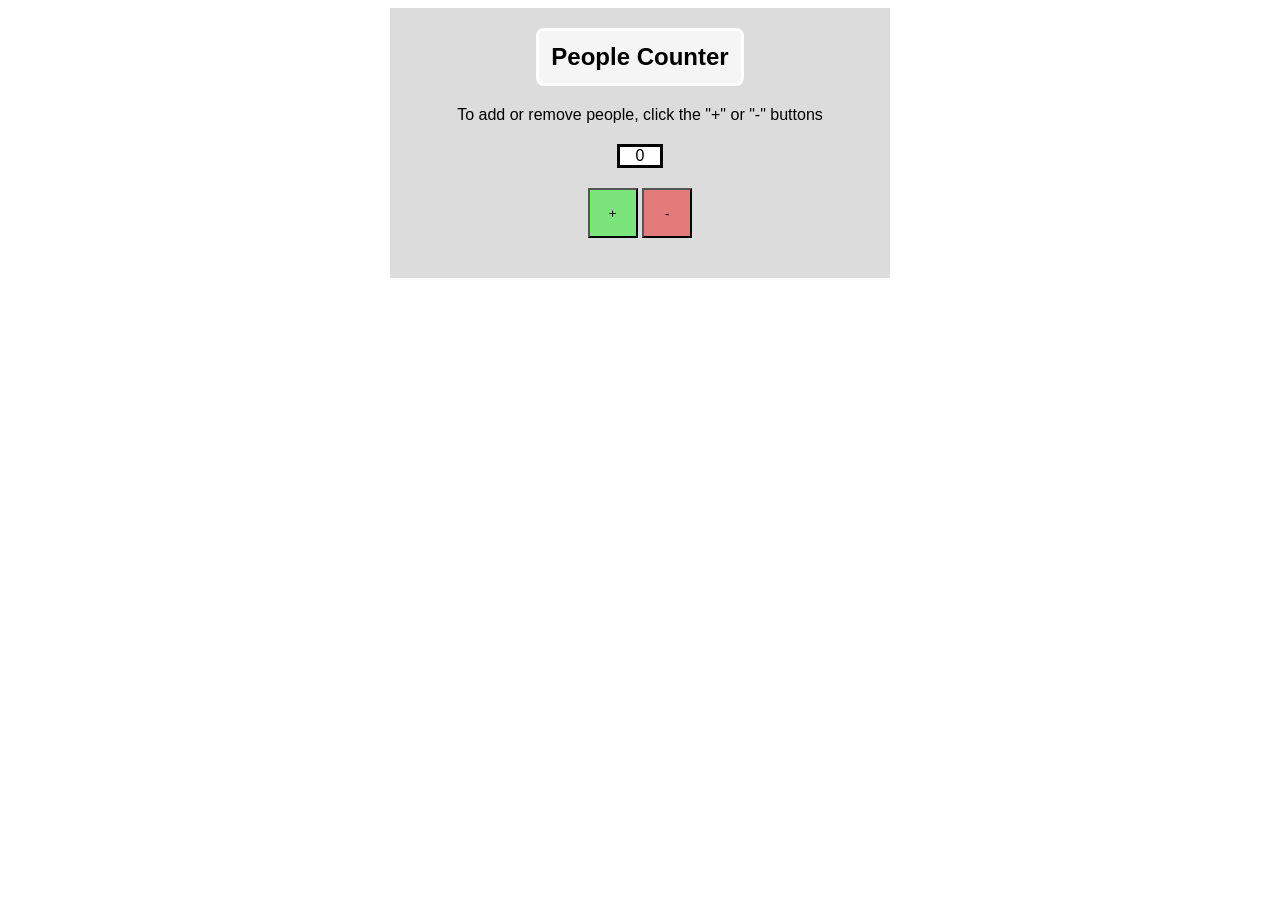
<file: index.html>
<!DOCTYPE html>
<html lang="en">
<head>
    <meta charset="UTF-8">
    <meta http-equiv="X-UA-Compatible" content="IE=edge">
    <meta name="viewport" content="width=device-width, initial-scale=1.0">
    <title>people-counter</title>
    <link rel="stylesheet" href="style.css">
</head>
<body>
    <div id="container">
        <div id="header">People Counter</div>
        <div id="info">To add or remove people, click the "+" or "-" buttons</div>
        <div id="people-counter"></div>
        <div id="buttons">
            <button id="add-people">+</button>
            <button id="remove-people">-</button>
        </div>
    </div>

    <script src="script.js"></script>
</body>
</html>
</file>
<file: style.css>
body{
    display:flex;
    justify-content: center;
    align-items: center;
}

#container{
    display:flex;
    flex-direction: column;
    font-family: 'Gill Sans', 'Gill Sans MT', Calibri, 'Trebuchet MS', sans-serif;
    justify-content: center;
    align-items: center;
    background-color: gainsboro;
    padding-bottom: 40px;
    width: 500px;
}
#header{
    display: flex;
    align-items: center;
    justify-content: center;
    margin: 20px;
    font-size: 24px;
    font-weight: bold;
    background-color: whitesmoke;
    padding: 12px;
    border: white solid;
    border-radius: 8px;
}

#info{
    display: flex;
    align-items: center;
    justify-content: center;
}

#people-counter{
    display: flex;
    align-items: center;
    justify-content: center;
    border: solid black;
    margin: 20px;
    width: 40px;
    background-color: white;
}

#remove-people,
#add-people{
    width: 50px;
    height: 50px;
}

#add-people{
    background-color: rgb(123, 228, 123);
}

#remove-people{
    background-color: rgb(228, 123, 123);
}
</file>
